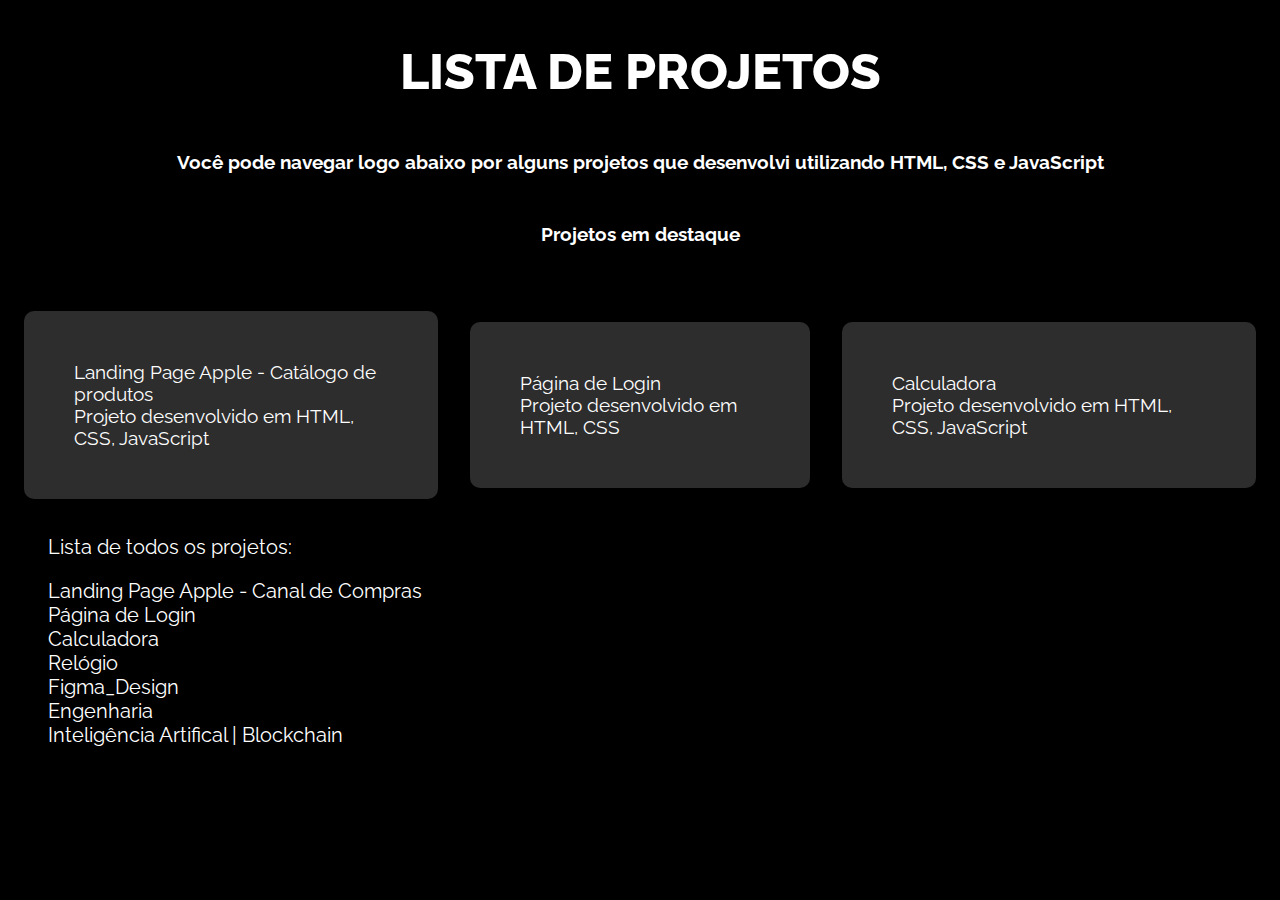
<file: portfolio.html>
<!DOCTYPE html>
<html lang="pt-BR">
<head>
    <meta charset="UTF-8">
    <meta http-equiv="X-UA-Compatible" content="IE=edge">
    <meta name="viewport" content="width=device-width, initial-scale=1.0">
    <title>Projetos</title>
    <link rel="shortcut icon" href="src/13706.png" type="image/x-icon" />
    <link rel="stylesheet" href="portfolio.css">
</head>
<body>
<h2> LISTA DE PROJETOS</h2>
<h3>Você pode navegar logo abaixo por alguns projetos que desenvolvi utilizando HTML, CSS e JavaScript</h3>
<h3>Projetos em destaque</h3>
    <div>
    <p class="btn"><a href="https://filipeliima.github.io/Landingpageapple/">Landing Page Apple - Catálogo de produtos <br> Projeto desenvolvido em HTML, CSS, JavaScript </p>
    <p class =btn2><a href="https://filipeliima.github.io/Paginadelogin/">Página de Login<br> Projeto desenvolvido em HTML, CSS</a></p> 
    <p class ="btn3"><a href="https://filipeliima.github.io/Calculadora-/">Calculadora<br>Projeto desenvolvido em HTML, CSS, JavaScript</a></p>
    </div>

    <ul>
    <p> Lista de todos os projetos: </p>
    <li><a href="https://filipeliima.github.io/Landingpageapple/">Landing Page Apple - Canal de Compras</a></li>
    <li><a href="https://filipeliima.github.io/Paginadelogin/">Página de Login</a></li>
    <li><a href="https://filipeliima.github.io/Calculadora-/">Calculadora</a></li>
    <li><a href="https://filipeliima.github.io/Relogio/">Relógio</a></li>
    <li><a href="src/figma.svg">Figma_Design</a></li>
    <li><a href="src/portfolio_engenharia.svg">Engenharia</a></li>
    <li><a href="src/construção.svg">Inteligência Artifical | Blockchain</a></li>
    
    </ul>
</body>
</html>
</file>
<file: portfolio.css>
@import url("https://fonts.googleapis.com/css2?family=Raleway:wght@100&display=swap");

body {
  background-color: black;
  font-family: "Raleway";
}

p {
  font-size: 20px;
  color: white;
  display: flex;
  align-items: center;
  justify-content: flex-start;
}

h2 {
  color: white;
  display: flex;
  font-size: 50px;
  font-weight: 800;
  align-items: center;
  justify-content: center;
}
h3 {
  color: rgb(255, 255, 255);
  display: flex;
  align-items: center;
  justify-content: center;
  margin: 50px;
}
li {
  color: white;
  display: flex;
  align-items: center;
  justify-content: flex-start;
  font-size: 20px;
}

div {
  display: flex;
  flex-direction: row;
  align-items: center;
  justify-content: center;
}

.btn {
  font-size: 20px;
  margin: 1rem;
  padding: 50px 50px;
  background: #2e2d2d;
  border-radius: 10px;
  color: #fff6f6;
  font-size: 1.2rem;
  transition: all 0.5s;
}
.btn:hover {
  opacity: 0.55;
}

.btn2 {
  color: white;
  font-size: 20px;
  margin: 1rem;
  padding: 50px 50px;
  background: #2d2d2e;
  border-radius: 10px;
  color: #fff6f6;
  font-size: 1.2rem;
  transition: all 0.5s;
}
.btn2:hover {
  opacity: 0.55;
}

.btn3 {
  color: white;
  margin: 1rem;
  font-size: 20px;
  padding: 50px 50px;
  background: #2e2d2d;
  border-radius: 10px;
  color: #fff6f6;
  font-size: 1.2rem;
  transition: all 0.5s;
}

.btn3:hover {
  opacity: 0.55;
}
a {
  color: white;
  text-decoration: none;
}
</file>
